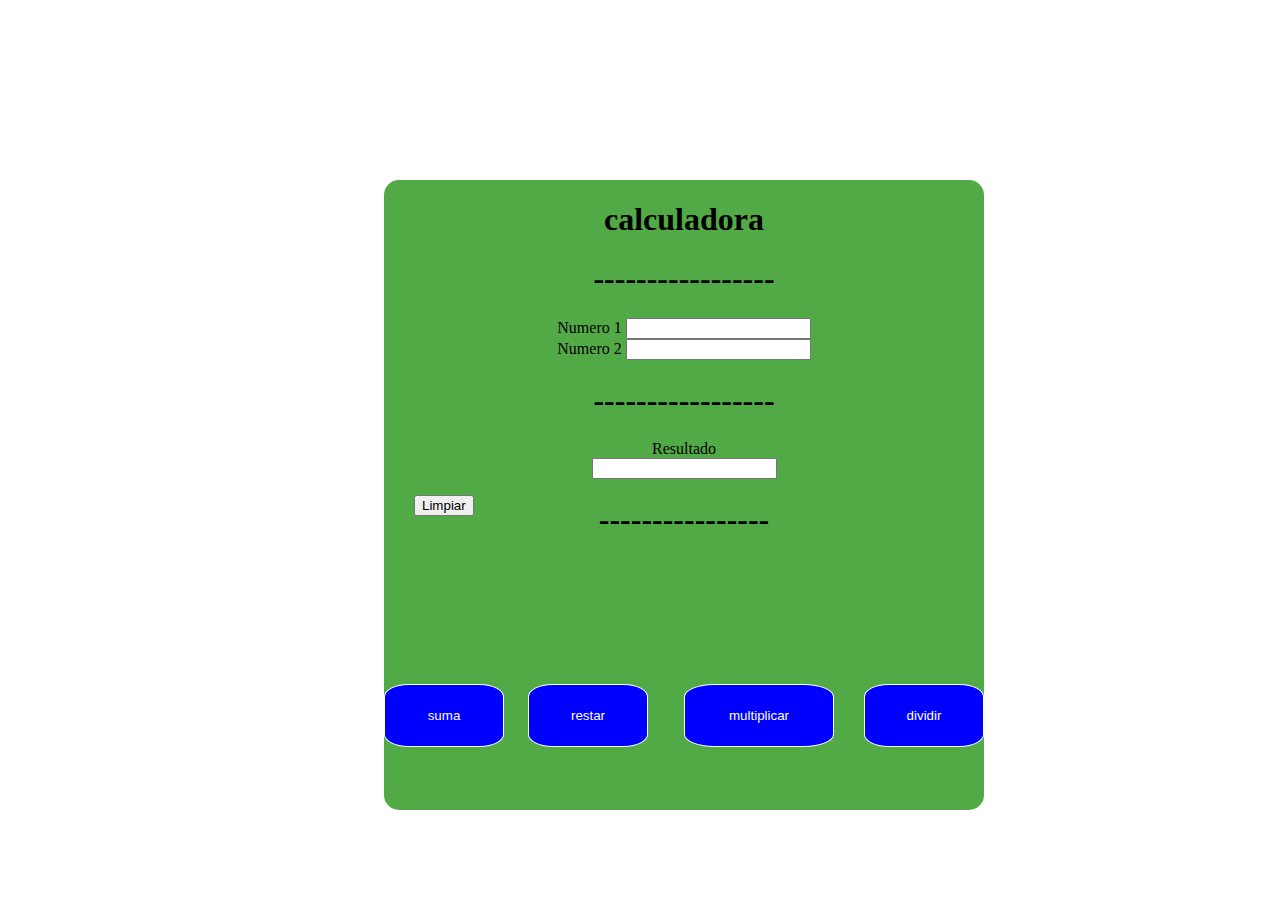
<file: workspace/calculadora.html>
<!doctype html>
<html lang="en">
  <head>
    <meta charset="utf-8">
    <meta name="viewport" content="width=device-width, initial-scale=1">
    <title>Bootstrap demo</title>
    <link href="style/calcular.css" rel="stylesheet">
    <link href="https://cdn.jsdelivr.net/npm/bootstrap@5.3.0-alpha1/dist/css/bootstrap.min.css" rel="stylesheet" integrity="sha384-GLhlTQ8iRABdZLl6O3oVMWSktQOp6b7In1Zl3/Jr59b6EGGoI1aFkw7cmDA6j6gD" crossorigin="anonymous">
  </head>
  <body > 
    <center>
    <div class="centro" >
        <h1>calculadora</h1>
        <h1>-----------------</h1>
    <label for="numero1">Numero 1</label>
    <input type="text" id="numero1" onchange="sumar();">
 
    <br>


    <label for="numero2">Numero 2</label>
    <input type="text" id="numero2" onchange="sumar();"><br>
  
  <h1>-----------------</h1>
    <label for="resultado">Resultado</label><br>
    <input type="text" id="resultado">
    <h1>----------------</h1>

    <p>
        <button class="suma" onclick="suma('')" >suma</button>
        <button class="restar" onclick="restar('')" >restar</button>
        <button class="multi" onclick="multiplicar('')" >multiplicar</button>
        <button class="dividir" onclick="dividir('')" >dividir</button>
        <button class="limpiar" onclick=" limpiar('')" >Limpiar</button>
       
       
    </p>
</div>
</center>
</button>
    <script src="https://cdn.jsdelivr.net/npm/bootstrap@5.3.0-alpha1/dist/js/bootstrap.bundle.min.js" integrity="sha384-w76AqPfDkMBDXo30jS1Sgez6pr3x5MlQ1ZAGC+nuZB+EYdgRZgiwxhTBTkF7CXvN" crossorigin="anonymous"></script>
    <script>
    
   
        

    </script>
    <script src="js/app.js"></script>
  </body>
</html>
</file>
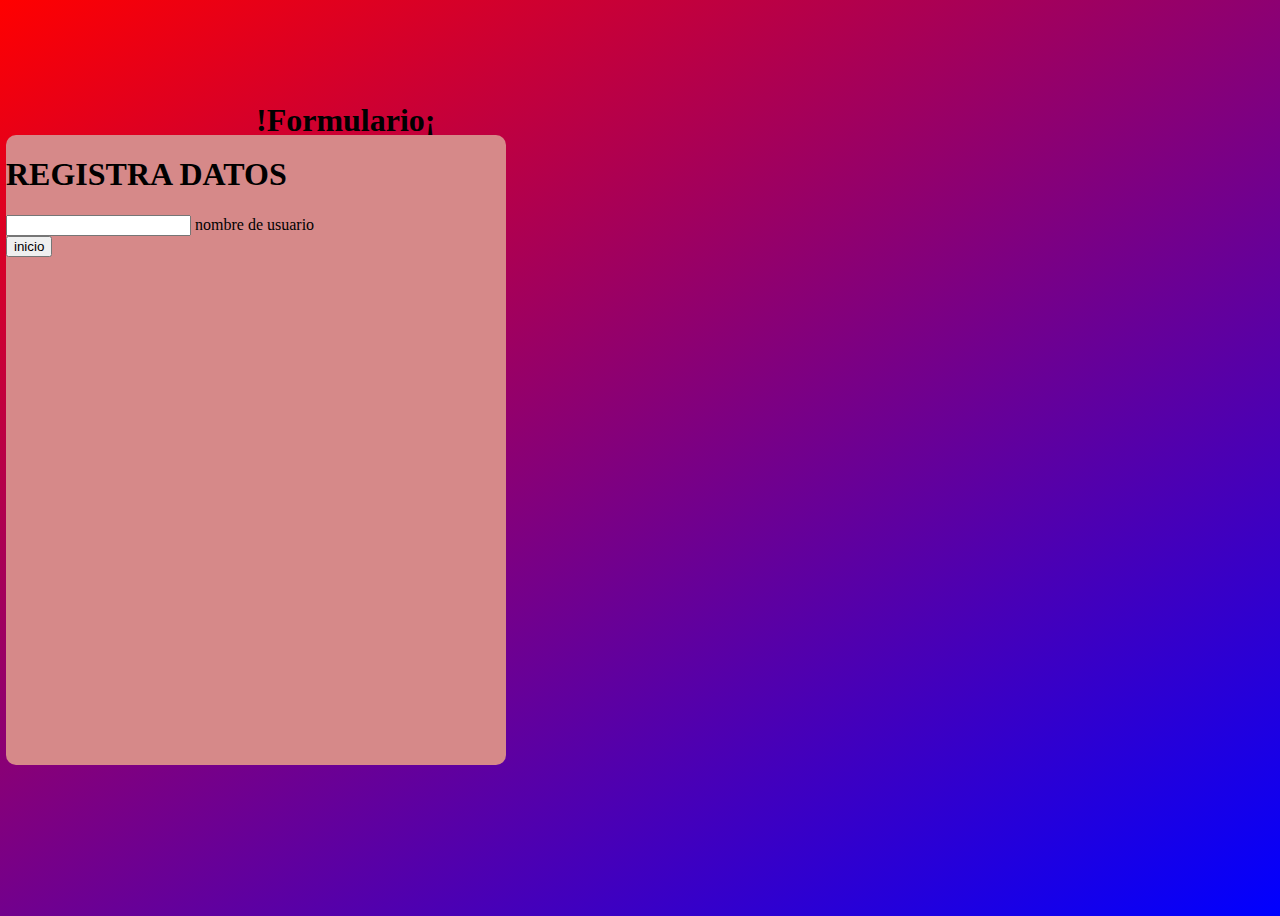
<file: workspace/login.html>
<!DOCTYPE html>
<html lang="en">
    <head>
        <title></title>
        <meta charset="UTF-8">
        <meta name="viewport" content="width=device-width, initial-scale=1">
        <link href="style/login.css" rel="stylesheet">
    </head>
    <body>
        <CENter>
            <h1 class="titulo">!Formulario¡</h1>

        </CENter>
      <div class="formulario">
        <h1> REGISTRA DATOS</h1>
        <form method="post">
        <div class="user">
            
            <input type="text">
          
            <label>nombre de usuario</label>
            </div>  
            
            <input   type="submit" value="inicio" >
            </div>

            </div>
        </form>
    </body>
</html>
</file>
<file: workspace/style/calcular.css>
.centro{
    position:absolute;
    top: 20%;
    left: 30%;
    background: rgb(82, 170, 71);
    height: 70%;
    
   
    width: 600px; /*ancho*/
   
    border-radius: 15px; /*borde del centro del login*/
}

.suma{
    position: absolute;
    top: 80%;
    left: 0%;
    background: blue;
    border: 1px solid ;
    border-radius: 20%;
    cursor: pointer;
    color: white;
    outline: none;
    width: 20%;
    height: 10%;
    
}
.suma:hover{
    border-color: blue;
    transition: .10s;
}

.restar{
    position: absolute;
    top: 80%;
    left: 24%;
    background: blue;
    border: 1px solid ;
    border-radius: 20%;
    cursor: pointer;
    color: white;
    outline: none;
    width: 20%;
    height: 10%;
    
}
.restar:hover{
    border-color: blue;
    transition: .10s;
}

.multi{
    position: absolute;
    top: 80%;
    left: 50%;
    background: blue;
    border: 1px solid ;
    border-radius: 20%;
    cursor: pointer;
    color: white;
    outline: none;
    width: 25%;
    height: 10%;
    
}
.multi:hover{
    border-color: blue;
    transition: .10s;
}

.dividir{
    position: absolute;
    top: 80%;
    right: 0%;
    background: blue;
    border: 1px solid ;
    border-radius: 20%;
    cursor: pointer;
    color: white;
    outline: none;
    width: 20%;
    height: 10%;
    
}
.dividir:hover{
    border-color: blue;
    transition: .10s;
}
.limpiar{
    position:absolute;
    top: 50%;
    left: 5%;
}
</file>
<file: workspace/style/login.css>
body{
    background: linear-gradient(150deg,red,blue);/*FONDO DOBLE COLOR EN LINEA HORIZONTAL 2 colores en linea */
    height: 100vh;/*ESTE ES QUE QUE LO ACOMODA (el que lo une) */
    
}
.formulario{
    position:absolute; /*centra*/
    height: 70%;
    top: 50%;/*bajar*/          /*de position hasta transform centra el codigo*/
    left: 20%;/*izquierdad pocision*/
    transform: translate(-50%,-50%);
    width: 500px; /*ancho*/
    background: rgb(214, 137, 137);
    border-radius: 10px; /*borde del centro del login*/

    transition: .5s;
   


}
.nombre{
    position: absolute;
    top: 30%;
    left: 30%;
    border-radius: 10px;
    
}
.apellido{
    position: absolute;
    top:45%;
    left: 30%;
    border-radius: 10px;
}
.guardar{
    position: absolute;
    top: 65%;
    left: 40%;
    background-color: rgb(23, 99, 212);
    border-radius: 10px;
    border: 1px solid;
    color: white;
    width: 20%;
    height: 5%;
}

.guardar:hover{
    border-color: rgb(62, 111, 190);
    transition: .10s;
}
.titulo{
    position: absolute;
    left: 20%;
    top: 9%;
    font-family: 'Times New Roman', Times, serif;
    padding: 0 0 20px 0; /*espacio entre inicio de sesion y los datos que piden*/
    border-bottom: 1px solid rgb(163, 23, 238);/*linea debajo de inicio de sesion*/

}
.formulario h2{
    position: absolute;
    left: 36%;
    font-size: medium;
    top: 25%;
    font-family: 'Times New Roman', Times, serif;
}

.formulario h3{
    position: absolute;
    left: 36%;
    font-size: medium;
    top: 40%;
    font-family: 'Times New Roman', Times, serif;
}
.mostrar{
    position:absolute; /*centra*/
    height: 70%;
    top: 50%;/*bajar*/          /*de position hasta transform centra el codigo*/
    transform: translate(-50%,-50%);
    width: 500px; /*ancho*/
    background: rgb(214, 137, 137);
    border-radius: 10px; /*borde del centro del login*/
    right: 0%;

    transition: .5s;
   


}
</file>
